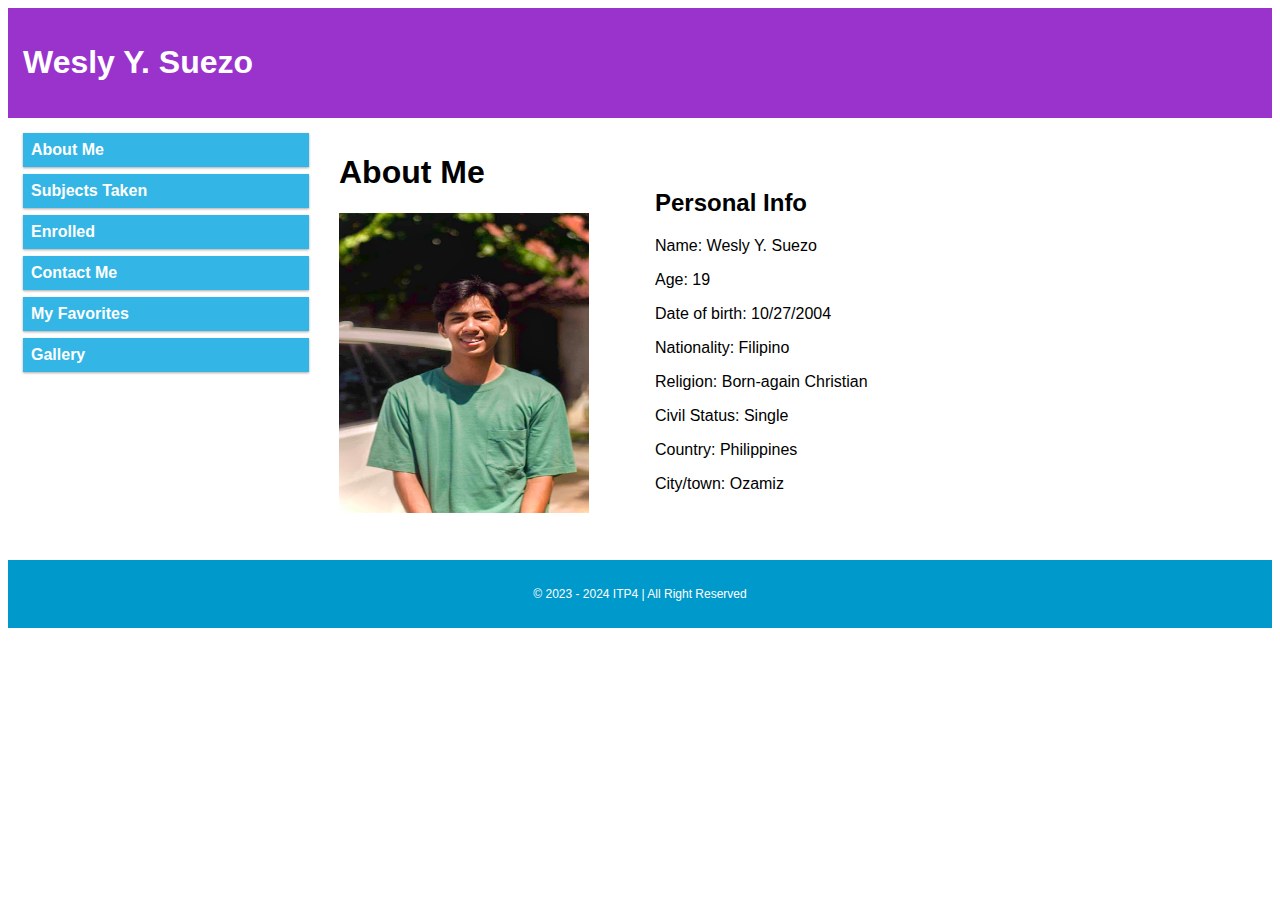
<file: index.html>
<!DOCTYPE html>
<html>
  <head>
    <meta name="viewport" content="width=device-width, initial-scale=1.0" />
    <title>About Me</title>
    <link rel="stylesheet" href="style.css" />
  </head>
  <body>
    <div class="header">
      <h1>Wesly Y. Suezo</h1>
    </div>
    <div class="row">
      <div class="col-3 col-s-3 menu">
        <ul>
          <a href="index.html" style="text-decoration: none"><li>About Me</li></a>
          <a href="subjecttaken.html" style="text-decoration: none"><li>Subjects Taken</li></a>
          <a href="subjectenrolled.html" style="text-decoration: none"><li>Enrolled</li></a>
          <a href="contactme.html" style="text-decoration: none"><li>Contact Me</li></a>
          <a href="favourites.html" style="text-decoration: none"><li>My Favorites</li></a>
		  <a href="gallery.html" style="text-decoration: none"><li>Gallery</li></a>
        </ul>
    </div>
    <div class="col-3 col-s-3">
        <h1>About Me</h1>
        <img src="prof.jpg" alt="profile picture" height="300" width="250">
    </div>
    <div class="col-6 col-s-7">
        <br><br><h2>Personal Info</h2>
        <p>Name: Wesly Y. Suezo</p>
        <p>Age: 19</p>
        <p>Date of birth: 10/27/2004</p>
		<p>Nationality: Filipino</p>
		<p>Religion: Born-again Christian</p>
		<p>Civil Status: Single</p>
        <p>Country: Philippines</p>
        <p>City/town: Ozamiz</p><br><br>
    </div>
</div>
    <div class="footer">
      <p>© 2023 - 2024 ITP4 | All Right Reserved</p>
    </div>
  </body>
</html>
</file>
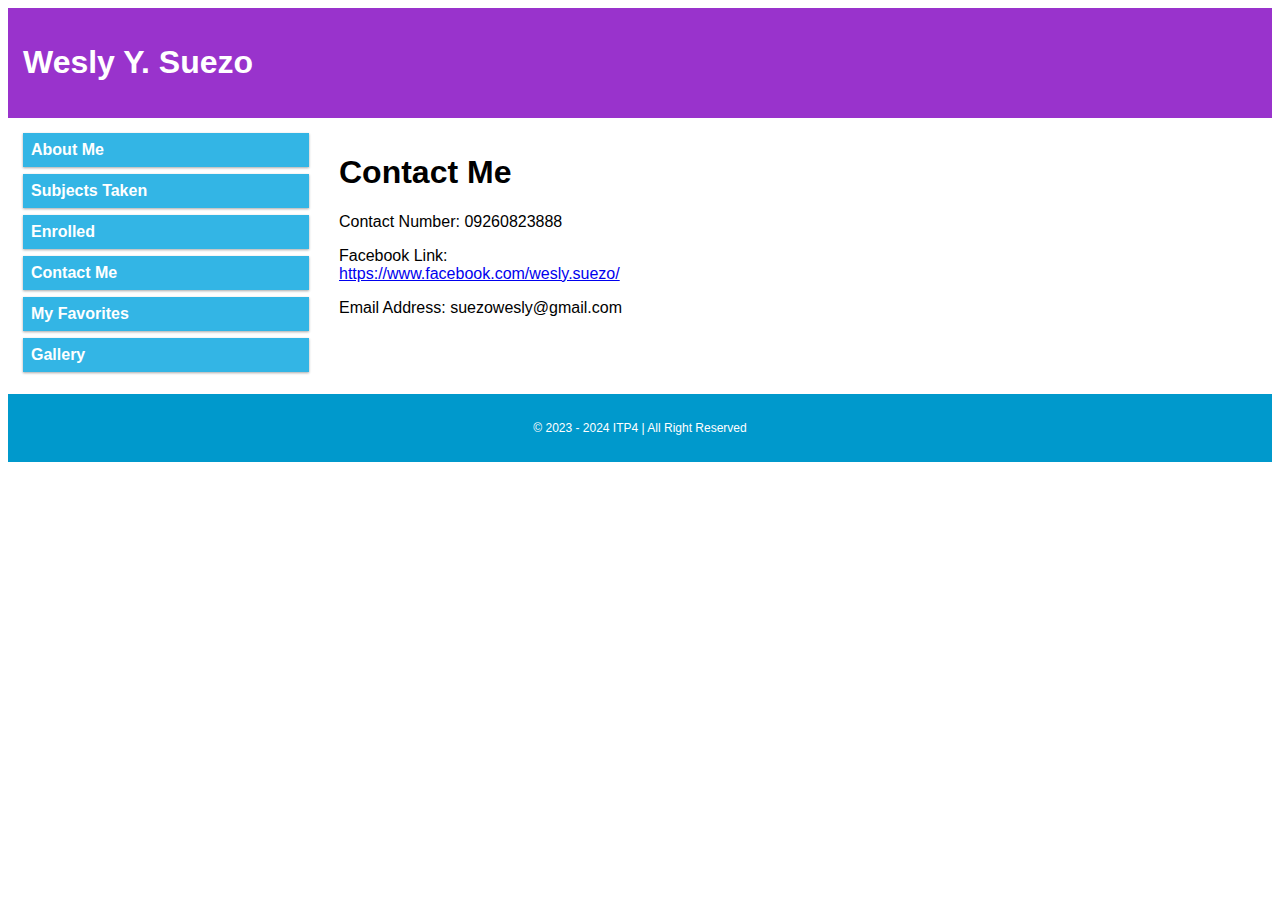
<file: contactme.html>
<!DOCTYPE html>
<html>
  <head>
    <meta name="viewport" content="width=device-width, initial-scale=1.0" />
    <title>Contact Me</title>
    <link rel="stylesheet" href="style.css" />
  </head>
  <body>
    <div class="header">
      <h1>Wesly Y. Suezo</h1>
    </div>
    <div class="row">
      <div class="col-3 col-s-3 menu">
        <ul>
          <a href="index.html" style="text-decoration: none"><li>About Me</li></a>
          <a href="subjecttaken.html" style="text-decoration: none"><li>Subjects Taken</li></a>
          <a href="subjectenrolled.html" style="text-decoration: none"><li>Enrolled</li></a>
          <a href="contactme.html" style="text-decoration: none"><li>Contact Me</li></a>
          <a href="favourites.html" style="text-decoration: none"><li>My Favorites</li></a>
		  <a href="gallery.html" style="text-decoration: none"><li>Gallery</li></a>
        </ul>
      </div>

      <div class="col-3 col-s-9">
        <h1>Contact Me</h1>
            <p>Contact Number: 09260823888</p>
            <p>Facebook Link: <a href="https://www.facebook.com/wesly.suezo/">
              https://www.facebook.com/wesly.suezo/</a></p>
            <p>Email Address: suezowesly@gmail.com</p>
      </div>
    </div>

    <div class="footer">
      <p>© 2023 - 2024 ITP4 | All Right Reserved</p>
    </div>
  </body>
</html>
</file>
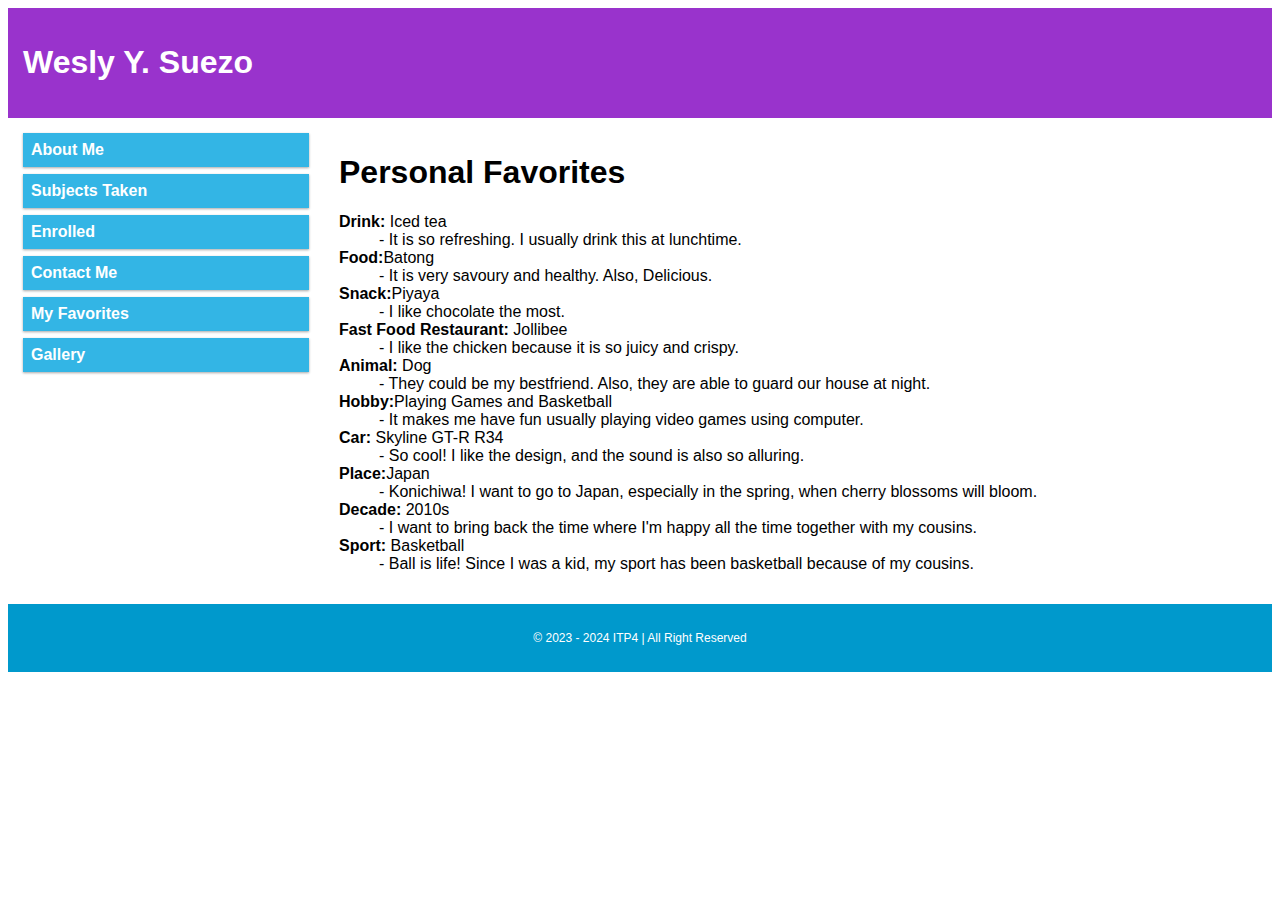
<file: favourites.html>
<!DOCTYPE html>
<html>
  <head>
    <meta name="viewport" content="width=device-width, initial-scale=1.0" />
    <title>My Favorites</title>
    <link rel="stylesheet" href="style.css" />
  </head>
  <body>
    <div class="header">
      <h1>Wesly Y. Suezo</h1>
    </div>
    <div class="row">
      <div class="col-3 col-s-3 menu">
        <ul>
          <a href="index.html" style="text-decoration: none"><li>About Me</li></a>
          <a href="subjecttaken.html" style="text-decoration: none"><li>Subjects Taken</li></a>
          <a href="subjectenrolled.html" style="text-decoration: none"><li>Enrolled</li></a>
          <a href="contactme.html" style="text-decoration: none"><li>Contact Me</li></a>
          <a href="favourites.html" style="text-decoration: none"><li>My Favorites</li></a>
		  <a href="gallery.html" style="text-decoration: none"><li>Gallery</li></a>
        </ul>
      </div>

      <div class="col-7 col-s-9">
        <h1>Personal Favorites</h1>
        <dl>
		<dt><b>Drink:</b> Iced tea </dt> 
		<dd>- It is so refreshing. I usually drink this at lunchtime. </dd>
		<dt><b>Food:</b>Batong</dt> 
		<dd>- It is very savoury and healthy. Also, Delicious.</dd>
		<dt><b>Snack:</b>Piyaya</dt> 
		<dd>- I like chocolate the most.</dd>
		<dt><b>Fast Food Restaurant:</b> Jollibee</dt> 
		<dd>- I like the chicken because it is so juicy and crispy.</dd>
		<dt><b>Animal:</b> Dog</dt> 
		<dd>- They could be my bestfriend. Also, they are able to guard our house at night.</dd>
		<dt><b>Hobby:</b>Playing Games and Basketball</dt> 
		<dd>- It makes me have fun usually playing video games using computer.</dd>
		<dt><b>Car:</b> Skyline GT-R R34</dt> 
		<dd>- So cool! I like the design, and the sound is also so alluring.</dd>
		<dt><b>Place:</b>Japan</dt> 
		<dd>- Konichiwa! I want to go to Japan, especially in the spring, when cherry blossoms will bloom. </dd>
		<dt><b>Decade:</b> 2010s</dt> 
		<dd>- I want to bring back the time where I'm happy all the time together with my cousins.</dd>
		<dt><b>Sport:</b> Basketball</dt> 
		<dd>- Ball is life! Since I was a kid, my sport has been basketball because of my cousins.</dd>
		</dl>
      </div>
    </div>

    <div class="footer">
      <p>© 2023 - 2024 ITP4 | All Right Reserved</p>
    </div>
  </body>
</html>
</file>
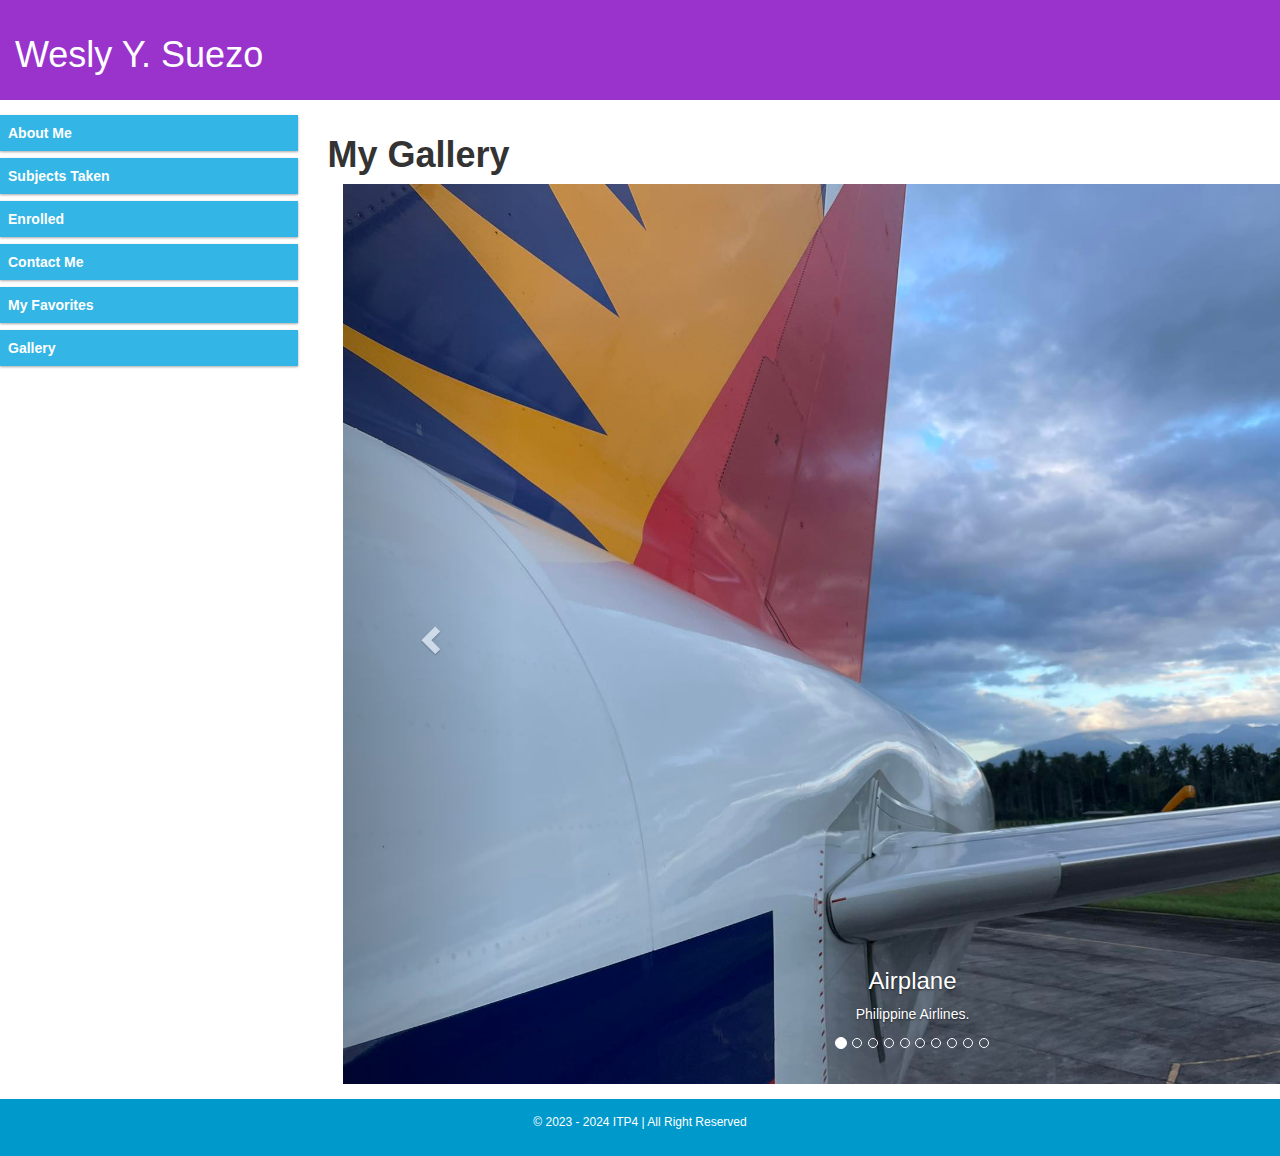
<file: gallery.html>
<!DOCTYPE html>
<html>
  <head>
  <meta charset="utf-8">
    <meta name="viewport" content="width=device-width, initial-scale=1.0" />
    <title>Contact Me</title>
    <link rel="stylesheet" href="style.css" />
	<link rel="stylesheet" href="https://maxcdn.bootstrapcdn.com/bootstrap/3.4.1/css/bootstrap.min.css">
	<script src="https://ajax.googleapis.com/ajax/libs/jquery/3.7.1/jquery.min.js"></script>
  <script src="https://maxcdn.bootstrapcdn.com/bootstrap/3.4.1/js/bootstrap.min.js"></script>
  </head>
  <style>
  .carousel-inner .item .gallery-img {
    width: 1150px; 
    height: 900px; 
    object-fit: cover;
}
</style>
  <body>
    <div class="header">
      <h1>Wesly Y. Suezo</h1>
    </div>
    <div class="row">
      <div class="col-3 col-s-3 menu">
        <ul>
          <a href="index.html" style="text-decoration: none"><li>About Me</li></a>
          <a href="subjecttaken.html" style="text-decoration: none"><li>Subjects Taken</li></a>
          <a href="subjectenrolled.html" style="text-decoration: none"><li>Enrolled</li></a>
          <a href="contactme.html" style="text-decoration: none"><li>Contact Me</li></a>
          <a href="favourites.html" style="text-decoration: none"><li>My Favorites</li></a>
		  <a href="gallery.html" style="text-decoration: none"><li>Gallery</li></a>
        </ul>
      </div>
      <div class="col-3 col-s-9">
        <h1><strong>My Gallery</strong></h1>
            <div class="container">
  <div id="myCarousel" class="carousel slide" data-ride="carousel">
    <!-- Indicators -->
    <ol class="carousel-indicators">
      <li data-target="#myCarousel" data-slide-to="0" class="active"></li>
      <li data-target="#myCarousel" data-slide-to="1"></li>
      <li data-target="#myCarousel" data-slide-to="2"></li>
	  <li data-target="#myCarousel" data-slide-to="3"></li>
	  <li data-target="#myCarousel" data-slide-to="4"></li>
	  <li data-target="#myCarousel" data-slide-to="5"></li>
	  <li data-target="#myCarousel" data-slide-to="6"></li>
	  <li data-target="#myCarousel" data-slide-to="7"></li>
	  <li data-target="#myCarousel" data-slide-to="8"></li>
	  <li data-target="#myCarousel" data-slide-to="9"></li>
    </ol>

    <!-- Wrapper for slides -->
    <div class="carousel-inner">

      <div class="item active">
        <img src="gal1.jpg" alt="pal" class="gallery-img">
        <div class="carousel-caption">
          <h3>Airplane</h3>
          <p>Philippine Airlines.</p>
        </div>
      </div>

      <div class="item">
        <img src="gal2.jpg" alt="mnl" class="gallery-img">
        <div class="carousel-caption">
          <h3>Manila</h3>
          <p>Thank you, Manila!</p>
        </div>
      </div>
    
      <div class="item">
        <img src="gal3.jpg" alt="Acquaintance" class="gallery-img">
        <div class="carousel-caption">
          <h3>CCS</h3>
          <p>Acquaintance Party</p>
        </div>
      </div>
  
      <div class="item">
        <img src="gal4.jpg" alt="Family" class="gallery-img">
        <div class="carousel-caption">
          <h3>Tangub</h3>
          <p>Hoyohoy</p>
        </div>
      </div>
	  
	  <div class="item">
        <img src="gal5.jpg" alt="kayak" class="gallery-img">
        <div class="carousel-caption">
          <h3>Plaridel</h3>
          <p>Bawbawon Island</p>
        </div>
      </div>
	  
	  <div class="item">
        <img src="gal6.jpg" alt="Basketball Team" class="gallery-img">
        <div class="carousel-caption">
          <h3>CCS</h3>
          <p>Basketball Team</p>
        </div>
      </div>
	  
	  <div class="item">
        <img src="gal7.jpg" alt="horse carriage" class="gallery-img">
        <div class="carousel-caption">
          <h3>Tangub</h3>
          <p>Horse Carriage</p>
        </div>
      </div>
	  	  
	  <div class="item">
        <img src="gal8.jpg" alt="Sunset" class="gallery-img">
        <div class="carousel-caption">
          <h3>Ozamiz City</h3>
          <p>Sunset</p>
        </div>
      </div>
	  
	  <div class="item">
        <img src="gal9.jpg" alt="boys" class="gallery-img">
        <div class="carousel-caption">
          <h3>Boulevard</h3>
          <p>The Boys</p>
        </div>
      </div>
	  
	  <div class="item">
        <img src="gal10.jpg" alt="Night lights" class="gallery-img">
        <div class="carousel-caption">
          <h3>Ozamiz City</h3>
          <p>Bagakay</p>
        </div>
      </div>
  
    </div>

    <!-- Left and right controls -->
    <a class="left carousel-control" href="#myCarousel" data-slide="prev">
      <span class="glyphicon glyphicon-chevron-left"></span>
      <span class="sr-only">Previous</span>
    </a>
    <a class="right carousel-control" href="#myCarousel" data-slide="next">
      <span class="glyphicon glyphicon-chevron-right"></span>
      <span class="sr-only">Next</span>
    </a>
  </div>
</div>
      </div>
    </div>

    <div class="footer">
      <p>© 2023 - 2024 ITP4 | All Right Reserved</p>
    </div>
  </body>
</html>
</file>
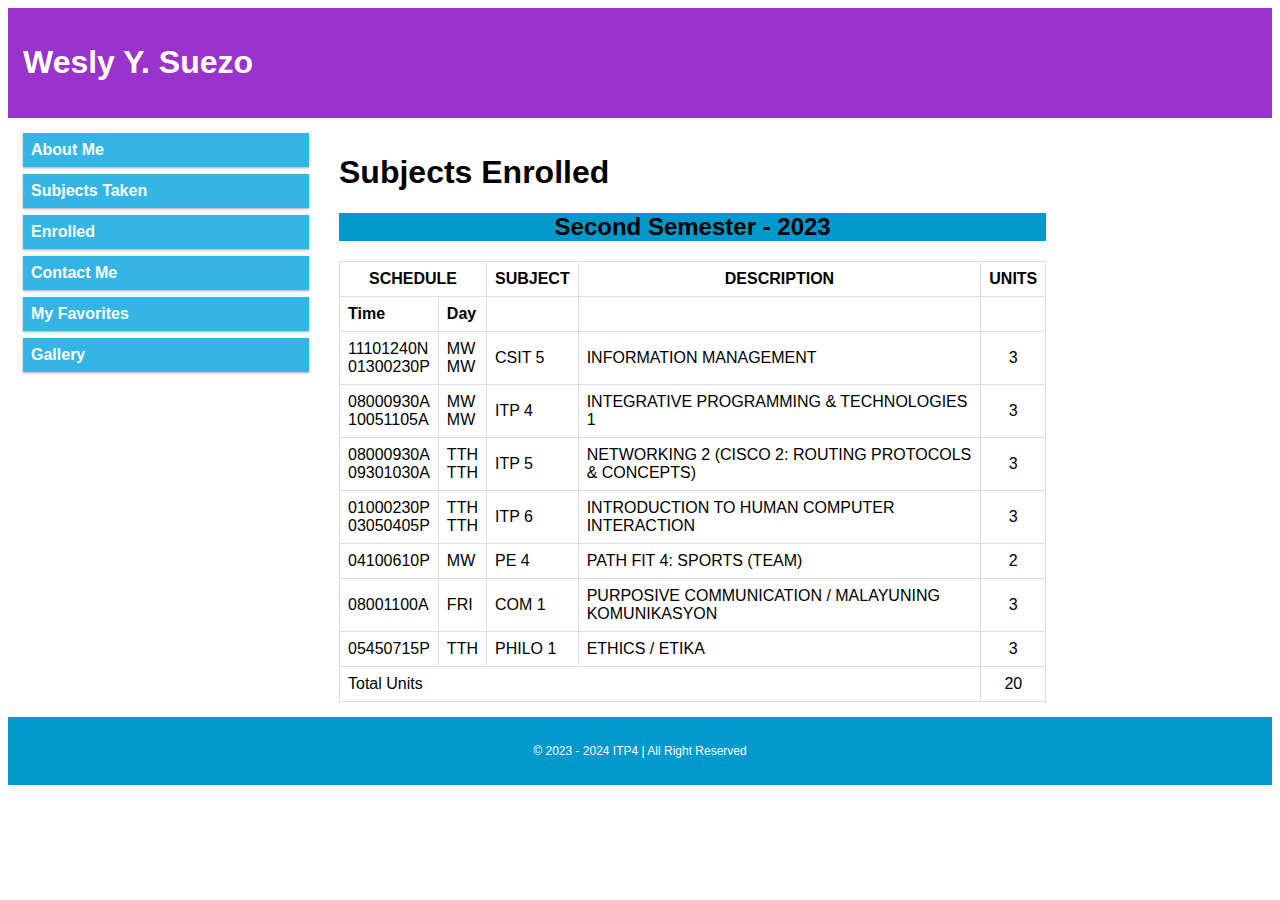
<file: subjectenrolled.html>
<!DOCTYPE html>
<html>
  <head>
    <meta name="viewport" content="width=device-width, initial-scale=1.0" />
    <title>Subject Enrolled</title>
    <link rel="stylesheet" href="style.css" />
  </head>
  <body>
    <div class="header">
      <h1>Wesly Y. Suezo</h1>
    </div>
    <div class="row">
      <div class="col-3 col-s-3 menu">
        <ul>
          <a href="index.html" style="text-decoration: none"><li>About Me</li></a>
          <a href="subjecttaken.html" style="text-decoration: none"><li>Subjects Taken</li></a>
          <a href="subjectenrolled.html" style="text-decoration: none"><li>Enrolled</li></a>
          <a href="contactme.html" style="text-decoration: none"><li>Contact Me</li></a>
          <a href="favourites.html" style="text-decoration: none"><li>My Favorites</li></a>
		  <a href="gallery.html" style="text-decoration: none"><li>Gallery</li></a>
        </ul>
      </div>

      <div class="col-7 col-s-9">
        <h1>Subjects Enrolled</h1>
		<h2 style="background-color:#0099cc"><center> Second Semester - 2023</center></h2>
        <table>
          <tr>
		    <td colspan="10" style="font-weight:bold"><center>SCHEDULE</center></td>
            <td colspan="10" style="font-weight:bold"><center>SUBJECT</center></td>
            <td colspan="10" style="font-weight:bold"><center>DESCRIPTION</center></td>
            <td colspan="10" style="font-weight:bold"><center>UNITS</center></td>
          </tr>
          <tr>
		    <td colspan="5" style="font-weight:bold">Time</td>
		    <td colspan="5" style="font-weight:bold">Day</td>
            <td colspan="10"></td>
            <td colspan="10"></td>
            <td colspan="10"></td>
          </tr>
		  <tr>
		    <td colspan="5">11101240N<br>01300230P</td>
            <td colspan="5">MW<br>MW</td>
            <td colspan="10">CSIT 5</td>
            <td colspan="10">INFORMATION MANAGEMENT</td>
            <td colspan="10"><center>3</center></td>
          </tr>
          <tr>
		    <td colspan="5">08000930A<br>10051105A</td>
            <td colspan="5">MW<br>MW</td>
            <td colspan="10">ITP 4</td>
            <td colspan="10">INTEGRATIVE PROGRAMMING & TECHNOLOGIES 1</td>
            <td colspan="10"><center>3</center></td>
          </tr>
          <tr>
		    <td colspan="5">08000930A<br>09301030A</td>
            <td colspan="5">TTH<br>TTH</td>
            <td colspan="10">ITP 5</td>
            <td colspan="10">NETWORKING 2 (CISCO 2: ROUTING PROTOCOLS & CONCEPTS)</td>
            <td colspan="10"><center>3</center></td>
          </tr>
          <tr>
		    <td colspan="5">01000230P<br>03050405P</td>
            <td colspan="5">TTH<br>TTH</td>
            <td colspan="10">ITP 6</td>
            <td colspan="10">INTRODUCTION TO HUMAN COMPUTER INTERACTION</td>
            <td colspan="10"><center>3</center></td>
          </tr>
          <tr>
		    <td colspan="5">04100610P</td>
            <td colspan="5">MW</td>
            <td colspan="10">PE 4</td>
            <td colspan="10">PATH FIT 4: SPORTS (TEAM)</td>
            <td colspan="10"><center>2</center></td>
          </tr>
		  <tr>
		    <td colspan="5">08001100A</td>
            <td colspan="5">FRI</td>
            <td colspan="10">COM 1</td>
            <td colspan="10">PURPOSIVE COMMUNICATION / MALAYUNING KOMUNIKASYON</td>
            <td colspan="10"><center>3</center></td>
          </tr>
		  <tr>
		    <td colspan="5">05450715P</td>
            <td colspan="5">TTH</td>
            <td colspan="10">PHILO 1</td>
            <td colspan="10">ETHICS / ETIKA</td>
            <td colspan="10"><center>3</center></td>
          </tr>
		  <tr>
		    <td colspan="30">Total Units</td>
            <td colspan="10"><center>20</center></td>
          </tr>
        </table>
      </div>
    </div>

    <div class="footer">
      <p>© 2023 - 2024 ITP4 | All Right Reserved</p>
    </div>
  </body>
</html>
</file>
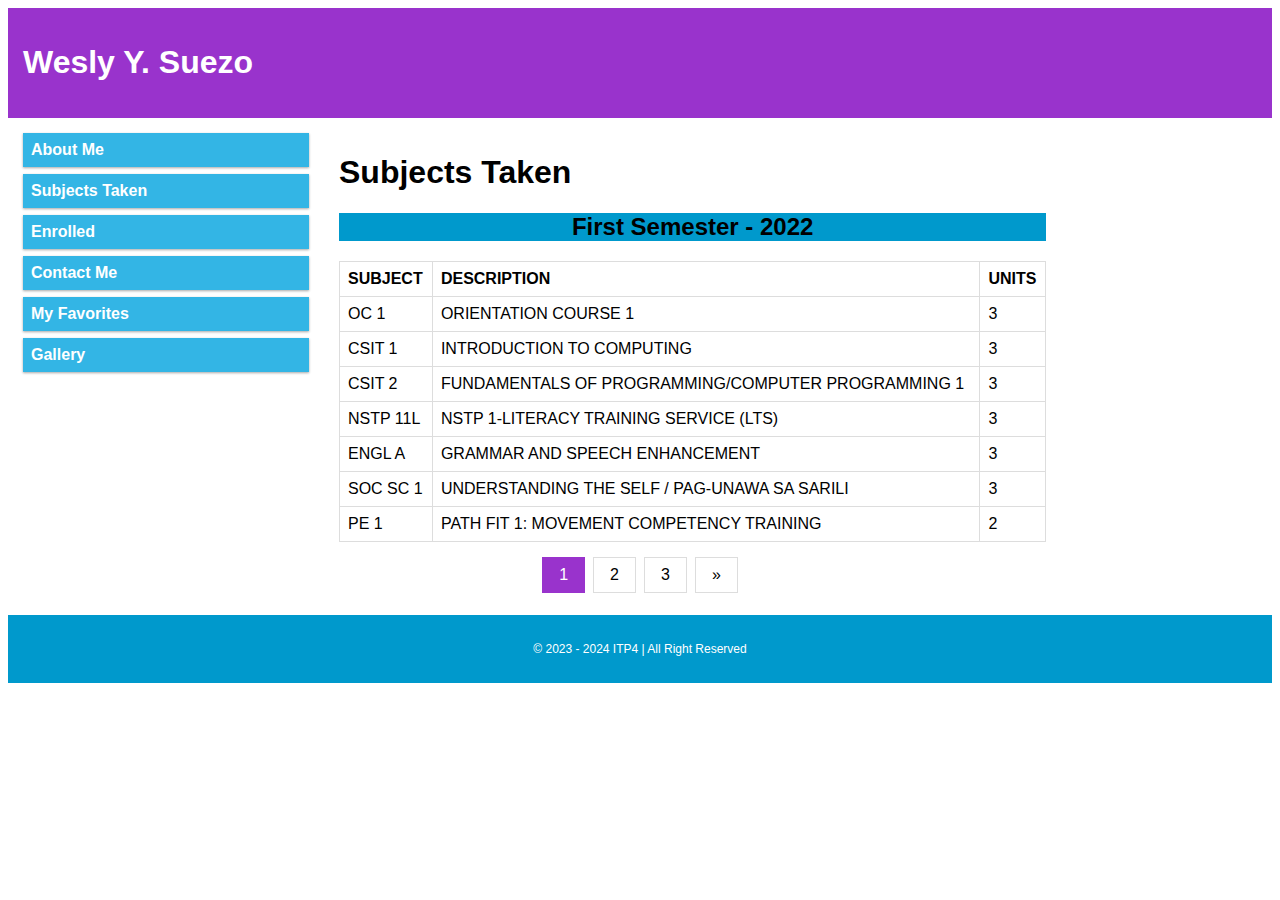
<file: subjecttaken.html>
<!DOCTYPE html>
<html>
  <head>
    <meta name="viewport" content="width=device-width, initial-scale=1.0" />
    <title>Subject Taken</title>
    <link rel="stylesheet" href="style.css" />
  </head>
  <style>
.center {
  text-align: center;
}

.pagination {
  display: inline-block;
}

.pagination a {
  color: black;
  float: left;
  padding: 8px 16px;
  text-decoration: none;
  transition: background-color .3s;
  border: 1px solid #ddd;
  margin: 0 4px;
}

.pagination a.active {
  background-color: #9933cc;
  color: white;
  border: 1px solid #9933cc;
}

.pagination a:hover:not(.active) {background-color: #ddd;}
</style>
  <body>
    <div class="header">
      <h1>Wesly Y. Suezo</h1>
    </div>
    <div class="row">
      <div class="col-3 col-s-3 menu">
        <ul>
          <a href="index.html" style="text-decoration: none"><li>About Me</li></a>
          <a href="subjecttaken.html" style="text-decoration: none"><li>Subjects Taken</li></a>
          <a href="subjectenrolled.html" style="text-decoration: none"><li>Enrolled</li></a>
          <a href="contactme.html" style="text-decoration: none"><li>Contact Me</li></a>
          <a href="favourites.html" style="text-decoration: none"><li>My Favorites</li></a>
		  <a href="gallery.html" style="text-decoration: none"><li>Gallery</li></a>
        </ul>
      </div>

      <div class="col-7 col-s-9">
        <h1>Subjects Taken</h1>
		<h2 style="background-color:#0099cc"><center>First Semester - 2022</center></h2>
        <table>
          <tr>
            <td colspan="10" style="font-weight:bold">SUBJECT</td>
            <td colspan="10" style="font-weight:bold">DESCRIPTION</td>
            <td colspan="10" style="font-weight:bold">UNITS</td>
          </tr>
          <tr>
            <td colspan="10">OC 1</td>
            <td colspan="10">ORIENTATION COURSE 1</td>
            <td colspan="10">3</td>
          </tr>
          <tr>
            <td colspan="10">CSIT 1 </td>
            <td colspan="10">INTRODUCTION TO COMPUTING</td>
            <td colspan="10">3</td>
          </tr>
          <tr>
            <td colspan="10">CSIT 2</td>
            <td colspan="10">FUNDAMENTALS OF PROGRAMMING/COMPUTER PROGRAMMING 1</td>
            <td colspan="10">3</td>
          </tr>
          <tr>
            <td colspan="10">NSTP 11L</td>
            <td colspan="10">NSTP 1-LITERACY TRAINING SERVICE (LTS)</td>
            <td colspan="10">3</td>
          </tr>
		  <tr>
            <td colspan="10">ENGL A</td>
            <td colspan="10">GRAMMAR AND SPEECH ENHANCEMENT</td>
            <td colspan="10">3</td>
          </tr>
          <tr>
            <td colspan="10">SOC SC 1</td>
            <td colspan="10">UNDERSTANDING THE SELF / PAG-UNAWA SA SARILI</td>
            <td colspan="10">3</td>
          </tr>
          <tr>
            <td colspan="10">PE 1</td>
            <td colspan="10">PATH FIT 1: MOVEMENT COMPETENCY TRAINING</td>
            <td colspan="10">2</td>
          </tr>
        </table>
      </div>
    </div>
	<div class="center">
  <div class="pagination">
  <a href="subjecttaken.html" class="active">1</a>
  <a href="subjecttaken2.html">2</a>
  <a href="subjecttaken3.html">3</a>
  <a href="subjecttaken2.html">&raquo;</a>
  </div>
</div>
<br>
    <div class="footer">
      <p>© 2023 - 2024 ITP4 | All Right Reserved</p>
    </div>
  </body>
</html>
</file>
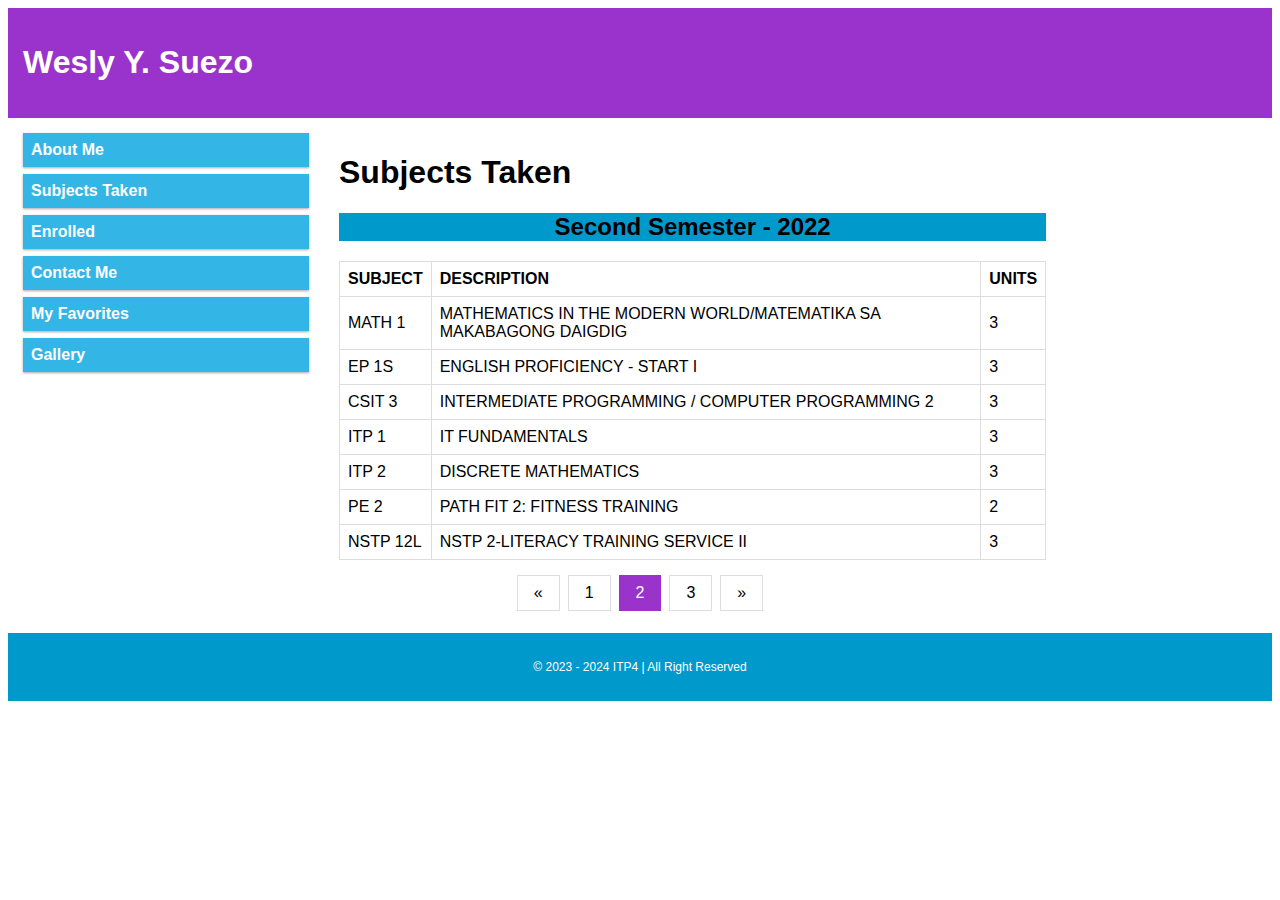
<file: subjecttaken2.html>
<!DOCTYPE html>
<html>
  <head>
    <meta name="viewport" content="width=device-width, initial-scale=1.0" />
    <title>Subject Taken</title>
    <link rel="stylesheet" href="style.css" />
  </head>
  <style>
.center {
  text-align: center;
}

.pagination {
  display: inline-block;
}

.pagination a {
  color: black;
  float: left;
  padding: 8px 16px;
  text-decoration: none;
  transition: background-color .3s;
  border: 1px solid #ddd;
  margin: 0 4px;
}

.pagination a.active {
  background-color: #9933cc;
  color: white;
  border: 1px solid #9933cc;
}

.pagination a:hover:not(.active) {background-color: #ddd;}
</style>
  <body>
    <div class="header">
      <h1>Wesly Y. Suezo</h1>
    </div>
    <div class="row">
      <div class="col-3 col-s-3 menu">
        <ul>
          <a href="index.html" style="text-decoration: none"><li>About Me</li></a>
          <a href="subjecttaken.html" style="text-decoration: none"><li>Subjects Taken</li></a>
          <a href="subjectenrolled.html" style="text-decoration: none"><li>Enrolled</li></a>
          <a href="contactme.html" style="text-decoration: none"><li>Contact Me</li></a>
          <a href="favourites.html" style="text-decoration: none"><li>My Favorites</li></a>
		  <a href="gallery.html" style="text-decoration: none"><li>Gallery</li></a>
        </ul>
      </div>

      <div class="col-7 col-s-9">
        <h1>Subjects Taken</h1>
		<h2 style="background-color:#0099cc"><center>Second Semester - 2022</center></h2>
        <table>
          <tr>
            <td colspan="10" style="font-weight:bold">SUBJECT</td>
            <td colspan="10" style="font-weight:bold">DESCRIPTION</td>
            <td colspan="10" style="font-weight:bold">UNITS</td>
          </tr>
          <tr>
            <td colspan="10">MATH 1</td>
            <td colspan="10">MATHEMATICS IN THE MODERN WORLD/MATEMATIKA SA MAKABAGONG DAIGDIG</td>
            <td colspan="10">3</td>
          </tr>
          <tr>
            <td colspan="10">EP 1S</td>
            <td colspan="10">ENGLISH PROFICIENCY - START I</td>
            <td colspan="10">3</td>
          </tr>
          <tr>
            <td colspan="10">CSIT 3</td>
            <td colspan="10">INTERMEDIATE PROGRAMMING / COMPUTER PROGRAMMING 2</td>
            <td colspan="10">3</td>
          </tr>
          <tr>
            <td colspan="10">ITP 1</td>
            <td colspan="10">IT FUNDAMENTALS</td>
            <td colspan="10">3</td>
          </tr>
          <tr>
            <td colspan="10">ITP 2</td>
            <td colspan="10">DISCRETE MATHEMATICS</td>
            <td colspan="10">3</td>
          </tr>
          <tr>
            <td colspan="10">PE 2</td>
            <td colspan="10">PATH FIT 2: FITNESS TRAINING</td>
            <td colspan="10">2</td>
          </tr>
          <tr>
            <td colspan="10">NSTP 12L</td>
            <td colspan="10">NSTP 2-LITERACY TRAINING SERVICE II</td>
            <td colspan="10">3</td>
          </tr>
        </table>
      </div>
    </div>
	<div class="center">
  <div class="pagination">
  <a href="subjecttaken.html">&laquo;</a>
  <a href="subjecttaken.html">1</a>
  <a href="subjecttaken2.html" class="active">2</a>
  <a href="subjecttaken3.html">3</a>
  <a href="subjecttaken3.html">&raquo;</a>
  </div>
</div>
<br>
    <div class="footer">
      <p>© 2023 - 2024 ITP4 | All Right Reserved</p>
    </div>
  </body>
</html>
</file>
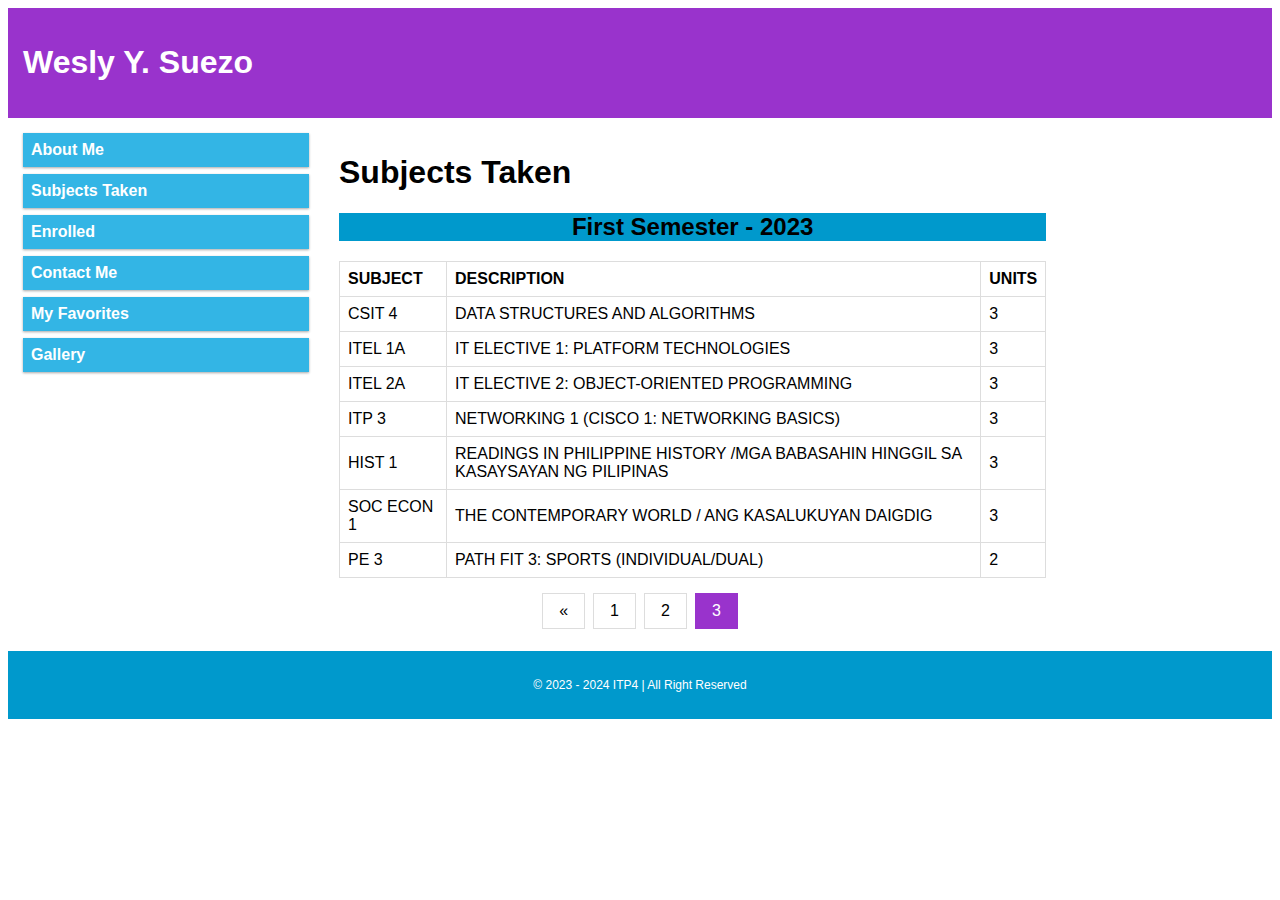
<file: subjecttaken3.html>
<!DOCTYPE html>
<html>
  <head>
    <meta name="viewport" content="width=device-width, initial-scale=1.0" />
    <title>Subject Taken</title>
    <link rel="stylesheet" href="style.css" />
  </head>
  <style>
.center {
  text-align: center;
}

.pagination {
  display: inline-block;
}

.pagination a {
  color: black;
  float: left;
  padding: 8px 16px;
  text-decoration: none;
  transition: background-color .3s;
  border: 1px solid #ddd;
  margin: 0 4px;
}

.pagination a.active {
  background-color: #9933cc;
  color: white;
  border: 1px solid #9933cc;
}

.pagination a:hover:not(.active) {background-color: #ddd;}
</style>
  <body>
    <div class="header">
      <h1>Wesly Y. Suezo</h1>
    </div>
    <div class="row">
      <div class="col-3 col-s-3 menu">
        <ul>
          <a href="index.html" style="text-decoration: none"><li>About Me</li></a>
          <a href="subjecttaken.html" style="text-decoration: none"><li>Subjects Taken</li></a>
          <a href="subjectenrolled.html" style="text-decoration: none"><li>Enrolled</li></a>
          <a href="contactme.html" style="text-decoration: none"><li>Contact Me</li></a>
          <a href="favourites.html" style="text-decoration: none"><li>My Favorites</li></a>
		  <a href="gallery.html" style="text-decoration: none"><li>Gallery</li></a>
        </ul>
      </div>

      <div class="col-7 col-s-9">
        <h1>Subjects Taken</h1>
		<h2 style="background-color:#0099cc"><center> First Semester - 2023</center></h2>
        <table>
		  <tr>
            <td colspan="10" style="font-weight:bold">SUBJECT</td>
            <td colspan="10" style="font-weight:bold">DESCRIPTION</td>
            <td colspan="10" style="font-weight:bold">UNITS</td>
          </tr>
          <tr>
            <td colspan="10">CSIT 4</td>
            <td colspan="10">DATA STRUCTURES AND ALGORITHMS</td>
            <td colspan="10">3</td>
          </tr>
          <tr>
            <td colspan="10">ITEL 1A</td>
            <td colspan="10">IT ELECTIVE 1: PLATFORM TECHNOLOGIES</td>
            <td colspan="10">3</td>
          </tr>
          <tr>
            <td colspan="10">ITEL 2A</td>
            <td colspan="10">IT ELECTIVE 2: OBJECT-ORIENTED PROGRAMMING</td>
            <td colspan="10">3</td>
          </tr>
          <tr>
            <td colspan="10">ITP 3</td>
            <td colspan="10">NETWORKING 1 (CISCO 1: NETWORKING BASICS)</td>
            <td colspan="10">3</td>
          </tr>
          <tr>
            <td colspan="10">HIST 1</td>
            <td colspan="10">READINGS IN PHILIPPINE HISTORY /MGA BABASAHIN HINGGIL SA KASAYSAYAN NG PILIPINAS</td>
            <td colspan="10">3</td>
          </tr>
          <tr>
            <td colspan="10">SOC ECON 1</td>
            <td colspan="10">THE CONTEMPORARY WORLD / ANG KASALUKUYAN DAIGDIG</td>
            <td colspan="10">3</td>
          </tr>
          <tr>
            <td colspan="10">PE 3</td>
            <td colspan="10">PATH FIT 3: SPORTS (INDIVIDUAL/DUAL)</td>
            <td colspan="10">2</td>
          </tr>
        </table>
      </div>
    </div>
	<div class="center">
  <div class="pagination">
  <a href="subjecttaken2.html">&laquo;</a>
  <a href="subjecttaken.html">1</a>
  <a href="subjecttaken2.html">2</a>
  <a href="subjecttaken3.html" class="active">3</a>
  </div>
</div>
<br>
    <div class="footer">
      <p>© 2023 - 2024 ITP4 | All Right Reserved</p>
    </div>
  </body>
</html>
</file>
<file: style.css>
*{
    box-sizing: border-box;
} 

.row::after {
    content: "";
    clear: both;
    display: table;
}

[class*="col-"] {
    float: left;
    padding: 15px;
}

html {
    font-family: "Lucida Sans", sans-serif;
}

.header {
    background-color: #9933cc;
    color: #ffffff;
    padding: 15px;
}

.menu ul {
    list-style-type: none;
    margin: 0;
    padding: 0;
}

.menu li {
    font-weight: bold;
    padding: 8px;
    margin-bottom: 7px;
    background-color: #33b5e5;
    color: #ffffff;
    box-shadow: 0 1px 3px rgba(0, 0, 0, 0.12), 0 1px 2px rgba(0, 0, 0, 0.24);
}

.menu li:hover {
    background-color: #0099cc;
}

.aside {
    padding: 15px;
    color: #000000;
    text-align: left;
    font-size: 14px;
    box-shadow: 0 1px 3px rgba(0, 0, 0, 0.12), 0 1px 2px rgba(0, 0, 0, 0.24);
}

.footer {
    background-color: #0099cc;
    color: #ffffff;
    text-align: center;
    font-size: 12px;
    padding: 15px;
}

table {
    width: 100%;
    border-collapse: collapse;
    margin-top: 20px;
}

th, td {
    border: 1px solid #ddd;
    padding: 8px;
    text-align: left;
}

th {
background-color: #f2f2f2;
}

[class*="col-"] {
    width: 100%;
}

@media only screen and (min-width: 600px) {

    .col-s-1 {
        width: 8.33%;
    }

    .col-s-2 {
        width: 16.66%;
    }

    .col-s-3 {
        width: 25%;
    }

    .col-s-4 {
        width: 33.33%;
    }

    .col-s-5 {
        width: 41.66%;
    }

    .col-s-6 {
        width: 50%;
    }

    .col-s-7 {
        width: 58.33%;
    }

    .col-s-8 {
        width: 66.66%;
    }

    .col-s-9 {
        width: 75%;
    }

    .col-s-10 {
        width: 83.33%;
    }

    .col-s-11 {
        width: 91.66%;
    }

    .col-s-12 {
        width: 100%;
    }
}

@media only screen and (min-width: 768px) {

    .col-1 {
        width: 8.33%;
    }

    .col-2 {
        width: 16.66%;
    }

    .col-3 {
        width: 25%;
    }

    .col-4 {
        width: 33.33%;
    }

    .col-5 {
        width: 66%;
    }

    .col-6 {
        width: 50%;
    }

    .col-7 {
        width: 58.33%;
    }

    .col-8 {
        width: 66.66%;
    }

    .col-9 {
        width: 75%;
    }

    .col-10 {
        width: 83.33%;
    }

    .col-11 {
        width: 91.66%;
    }

    .col-12 {
        width: 100%;
    }
}

.persinfo li {
    text-decoration: none;
    font-size: 20px;
}
</file>
